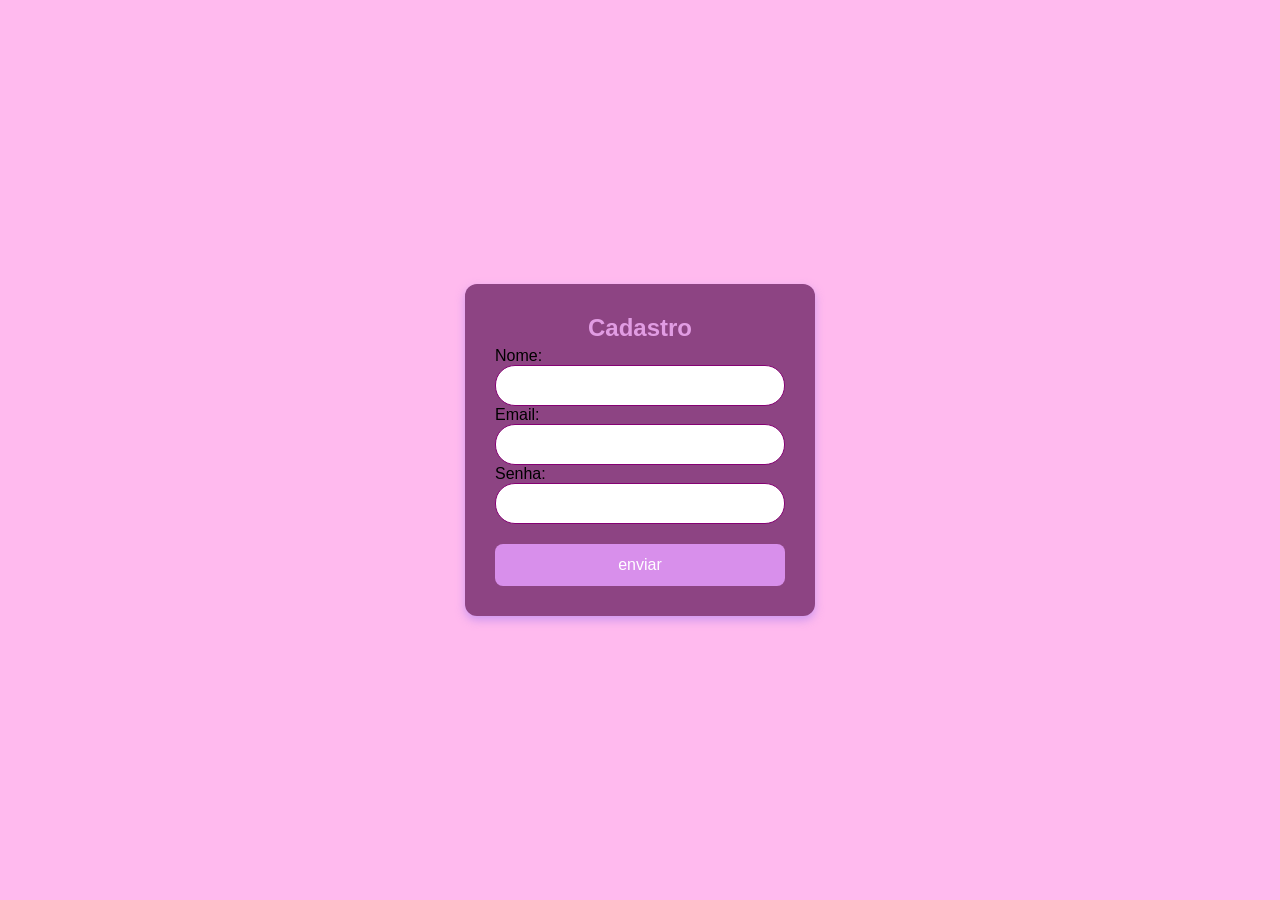
<file: index2.html>
<!DOCTYPE html>
<html lang="en">
<head>
    <meta charset="UTF-8">
    <meta name="viewport" content="width=device-width, initial-scale=1.0">
    <title>Document</title>
    <link rel="stylesheet" href="./STYLE.CSS">
</head>
<body>
    <form action ="./Sucesso.html"class=form>
        <h1 id="tituloform"> Cadastro </h1>
        <label class="Textlabel"> Nome:</label>
        <input class="campotexto" type="text" name="Nome">
        <label class="Textlabel">Email:</label>
        <input class="campotexto" type="email" name="Email">
        <label class="Textlabel">Senha:</label>
        <input class="campotexto" type="password" name="Senha">
        <button id="Bnenviar" type="enviar">enviar</button>
    </form>
</body>
</html>
</file>
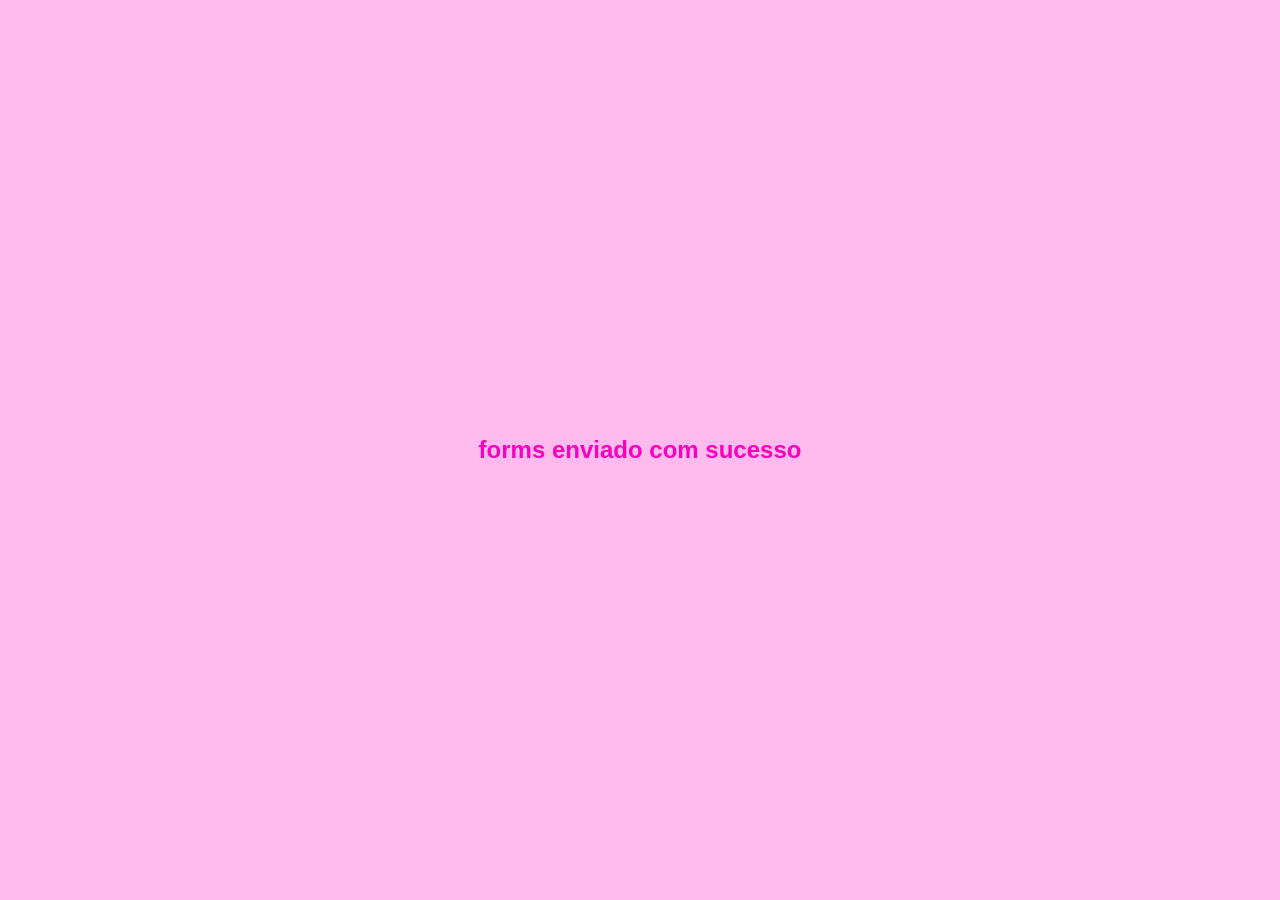
<file: Sucesso.html>
<!DOCTYPE html>
<html lang="en">
<head>
    <meta charset="UTF-8">
    <meta name="viewport" content="width=device-width, initial-scale=1.0">
    <title>Document</title>
     <link rel="stylesheet" href="./STYLE.CSS">
</head>
<body>
    <h1>forms enviado com sucesso</h1>
</body>
</html>
</file>
<file: STYLE.CSS>
*{
    margin: 0;
    padding: 0;
    box-sizing: border-box;
}
h1 {
    font-size: 24px;
}
h1{
    font-size: 24px;
    color: rgb(248, 1, 186); 
}
body{
    background-color: rgb(255, 186, 238) ;
    font-family: arial, helvetica,sans-serif;
    display: flex;
    justify-content: center;
    align-items:center;
    height: 100vh;
}
. Textlabel{
    margin:10px;
    margin-bottom:5px;
    Font-weight: bold;
    color:rgb(197, 75, 167)
}
.campotexto{
    padding:12px;
    border:1px solid rgb(133, 1, 115);
    border-radius: 20px;
    outline: none;
    transition:0.3s;
}
.campotext:focus{
    border-color:rgb(139, 20, 114);
    box-shadow: 0 5px 5px rgba(238, 136, 224, 0.733):
}
.form{
    background-color: #8d4483;
    width: 350px;
    padding: 30px;
    border-radius: 12px;
    box-shadow: 0 4px 10px #b8eb;
    display: flex;
    flex-direction: column;
}
#tituloform{
    text-align:center;
    margin-bottom: 5px;
    font-weight: bold;
    color:rgba(242, 174, 245, 0.836);
}
#Bnenviar{
    margin-top: 20px;
    padding: 12px;
    border: none;
    background-color: rgb(216, 143, 235);
    color: white;
    border: none;
    border-radius: 8px;
    cursor: pointer;
    font-size:16px;
    transition: 0.3s;
}
#Bnenviar:hover{
    background-color: rgba(255, 0, 255, 0.836);
}
</file>
